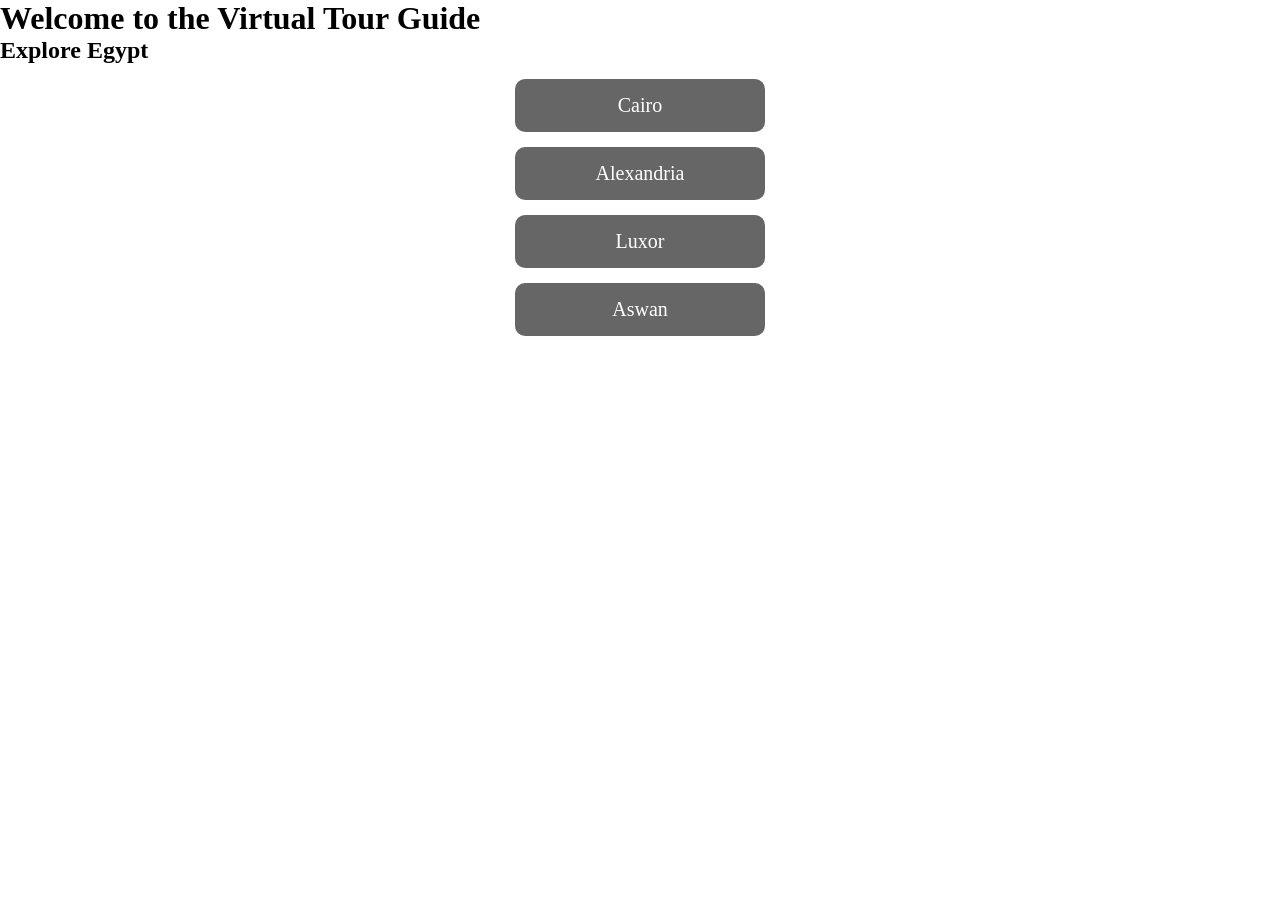
<file: Index.html>
<!DOCTYPE html>
<html lang="en">
<head>
    <meta charset="UTF-8">
    <meta name="viewport" content="width=device-width, initial-scale=1.0">
    <title>Digital Tour Guide</title>
    <link rel="stylesheet" href="backgroundvideo.css">
</head>

<body>

    <h1>Welcome to the Virtual Tour Guide</h1>

    <video autoplay loop muted id="PyramidVideo">
        <source src="pyramids.mp4" type="video/mp4">
    </video>

    <h2>Explore Egypt</h2>

    <a href="cairo.html">Cairo</a>
    <a href="alexandria.html">Alexandria</a>
    <a href="luxor.html">Luxor</a>
    <a href="aswan.html">Aswan</a>

</body>
</html>
</file>
<file: backgroundvideo.css>
*{
    padding: 0;
    margin: 0;
    box-sizing: border-box;
}

#PyramidVideo{
    position: fixed;
    top: 0;
    left: 0;
    object-fit: cover;
    z-index: -999;
    width: 100%;
    height: 100vh;
}

a {
    display: block;
    width: 250px;
    margin: 15px auto;
    padding: 15px;
    text-align: center;
    text-decoration: none;
    color: white;
    background-color: rgba(0, 0, 0, 0.6);
    border-radius: 10px;
    font-size: 20px;
}

a:hover {
    background-color: rgba(0, 0, 0, 0.8);
}
</file>
